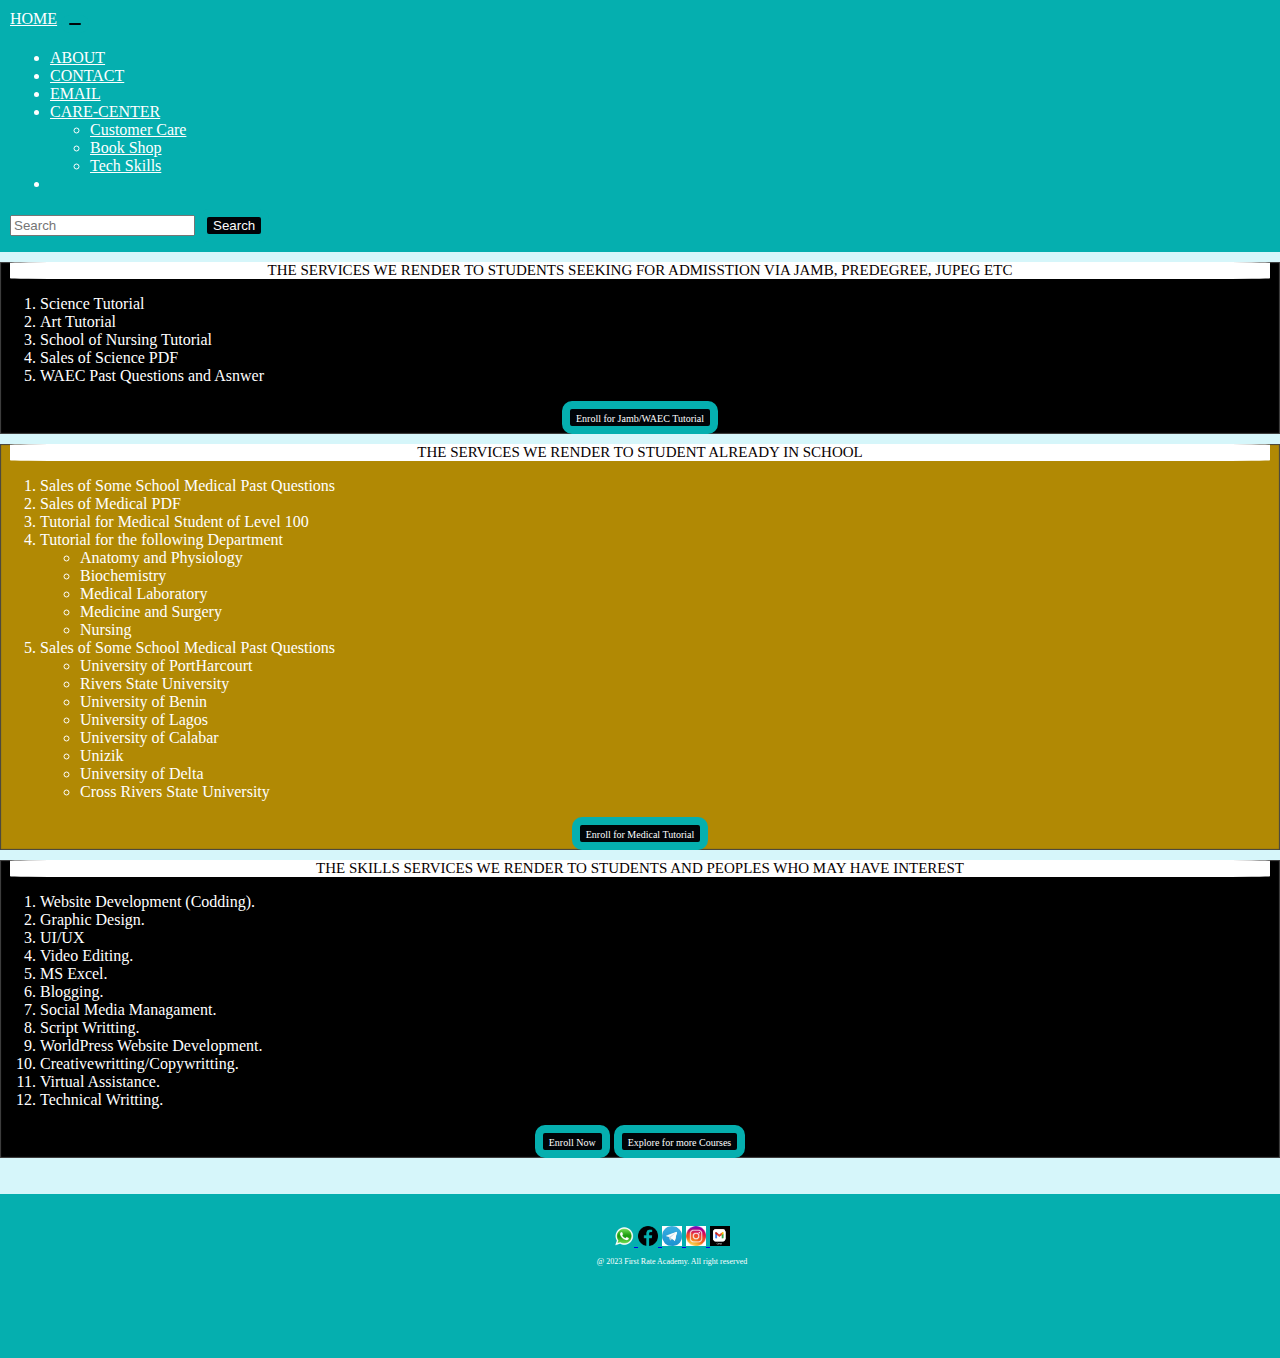
<file: about.html>
<!DOCTYPE html>
<html lang="en" dir="ltr">
  <head>
    <meta charset="UTF-8">
    <title> First Rate Academy </title>
    
    <link rel="stylesheet" href="style.css">
    <!-- Boxicons CDN Link -->
    <link href='https://unpkg.com/boxicons@2.0.7/css/boxicons.min.css' rel='stylesheet'>
     <meta name="viewport" content="width=device-width, initial-scale=1.0">
     <link rel="preconnect" href="https://fonts.googleapis.com">
    <link rel="preconnect" href="https://fonts.gstatic.com" crossorigin>
    <link href="https://cdn.jsdelivr.net/npm/bootstrap@5.0.2/dist/css/bootstrap.min.css" rel="stylesheet" integrity="sha384-EVSTQN3/azprG1Anm3QDgpJLIm9Nao0Yz1ztcQTwFspd3yD65VohhpuuCOmLASjC" crossorigin="anonymous">
   </head>
<body>
  <nav class="foo navbar navbar-expand-lg navbar-light bg-deep poo">
    <div class="container-fluid">
      <a class="navbar-brand" href="index.html">HOME</a>
      <button class="navbar-toggler" type="button" data-bs-toggle="collapse" data-bs-target="#navbarSupportedContent" aria-controls="navbarSupportedContent" aria-expanded="false" aria-label="Toggle navigation">
        <span class="navbar-toggler-icon"></span>
      </button>
      <div class="collapse navbar-collapse" id="navbarSupportedContent">
        <ul class="navbar-nav me-auto mb-2 mb-lg-0">
          <li class="nav-item">
            <a class="nav-link active" aria-current="page" href="about.html">ABOUT</a>
          </li>
          <li class="nav-item">
            <a class="nav-link active" aria-current="page" href="contact.html">CONTACT</a>
          </li>
          <li class="nav-item">
            <a class="nav-link" href="oruikorhandsome12@gmail.com">EMAIL</a>
          </li>
          <li class="nav-item dropdown">
            <a class="nav-link dropdown-toggle" href="#" id="navbarDropdown" role="button" data-bs-toggle="dropdown" aria-expanded="false">
              CARE-CENTER</a>
            <ul class="dropdown-menu" aria-labelledby="navbarDropdown">
              <li><a class="dropdown-item" href="https://wa.me/+2349048183800">Customer Care</a></li>
              <li><a class="dropdown-item" href="bookshop.html">Book Shop</a></li>
              <li><a class="dropdown-item" href="techskill.html">Tech Skills</a></li>
            </ul>
          </li>
          <li class="nav-item">
            <a class="nav-link disabled" href="#" tabindex="-1" aria-disabled="true"></a>
          </li>
        </ul>
        <form class="d-flex">
          <input class="form-control me-2" type="search" placeholder="Search" aria-label="Search">
          <button class="btn btn-outline-success" type="submit">Search</button>
        </form>
      </div>
    </div>
  </nav>
    
  <div class="container">
        <div class="row"> 
          <div class="col-md-4" style="background-color: black;
            box-shadow: inset 1px -1px 1px #444, inset -1px 1px 1px #444;">
            <span>
              <div class="key">
                The services we render to students seeking for admisstion via jamb, Predegree, JUPEG ETC
              </div>
              <ol>
                      <li>Science Tutorial</li>
                      <li>Art Tutorial</li>
                      <li>School of Nursing Tutorial</li>
                      <li>Sales of Science PDF</li>
                      <li>WAEC Past Questions and Asnwer</li>
                  </ol>
            </span>
            <center>
              <button><a href="https://t.me/+QJaTJUKb6lgwMWFk"><span class="medic">Enroll for Jamb/WAEC Tutorial</span></a></button>
          </center>
          </div>

          <div class="col-md-4" style="background-color: #B18904;
            box-shadow: inset 1px -1px 1px #444, inset -1px 1px 1px #444;">
            <span>
              <div class="key">
                The services we render to student already in school
              </div>
              <ol>
                <li>Sales of Some School Medical Past Questions </li>
                <li>Sales of Medical PDF</li>
                <li>Tutorial for Medical Student of Level 100</li>
                <li>Tutorial for the following Department</li>
                <ul>
                    <li>Anatomy and Physiology</li>
                    <li>Biochemistry</li>
                    <li>Medical Laboratory</li>
                    <li>Medicine and Surgery</li>
                    <li>Nursing</li>
                </ul>
                <li>Sales of Some School Medical Past Questions </li>
                <ul>
                    <li>University of PortHarcourt</li>
                    <li>Rivers State University</li>
                    <li>University of Benin</li>
                    <li>University of Lagos</li>
                    <li>University of Calabar</li>
                    <li>Unizik</li>
                    <li>University of Delta</li>
                    <li>Cross Rivers State University</li>
                </ul>
              </ol>
            </span>
            <center>
              <button><a href="https://wa.me/+2349048183800"><span class="medic">Enroll for Medical Tutorial</span></a></button>
          </center>
          </div>
        <div class="col-md-4" style="background-color: black;
          box-shadow: inset 1px -1px 1px #444, inset -1px 1px 1px #444;">
          <span>
            <div class="key">
              The skills services we render to students and peoples who may have interest
            </div>
            <ol>
              <li>Website Development (Codding). </li>
              <li>Graphic Design.</li>
              <li>UI/UX</li>
              <li>Video Editing.</li>
              <li>MS Excel.</li>
              <li>Blogging.</li>
              <li>Social Media Managament.</li>
              <li>Script Writting.</li>
              <li>WorldPress Website Development.</li>
              <li>Creativewritting/Copywritting.</li>
              <li>Virtual Assistance.</li>
              <li>Technical Writting.</li>
            </ol>
          </span>
          <center>
            <button><a href="form.html"><span class="medic">Enroll Now</span></a></button>
            <button><a href="techskill.html"><span class="medic">Explore for more Courses</span></a></button>
          </center>
        </div>
        </div>
      </div>
      <br />
      <br /> 
  
    <footer>
      <div class="footer">
       <a href="https://wa.me/+2349068142056">
           <img src="image/whatsapp icon.png">
       </a>
       <a href="https://www.facebook.com/shola.shoretire.12">
           <img src="image/facebook.png">
       </a>
       <a href="https://t.me/+QJaTJUKb6lgwMWFk">
           <img src="image/Telegram id.jpg">
       </a>
       <a href="instagram.com/gurufantas">
           <img src="image/instagram id.jpg">
       </a>
       <a href="mailto:oruikorhandsome12@gmail.com">
           <img src="image/mail.jpg">
       </a>
      </div> 
      <p1 class="foot"> @ 2023 First Rate Academy. All right reserved</p1>
    </footer>
  <script>
  let sidebar = document.querySelector(".sidebar");
  let closeBtn = document.querySelector("#btn");
  let searchBtn = document.querySelector(".bx-search");

  closeBtn.addEventListener("click", ()=>{
    sidebar.classList.toggle("open");
    menuBtnChange();//calling the function(optional)
  });

  searchBtn.addEventListener("click", ()=>{ // Sidebar open when you click on the search iocn
    sidebar.classList.toggle("open");
    menuBtnChange(); //calling the function(optional)
  });

  // following are the code to change sidebar button(optional)
  function menuBtnChange() {
   if(sidebar.classList.contains("open")){
     closeBtn.classList.replace("bx-menu", "bx-menu-alt-right");//replacing the iocns class
   }else {
     closeBtn.classList.replace("bx-menu-alt-right","bx-menu");//replacing the iocns class
   }
  }
  </script>

<script src="https://cdn.jsdelivr.net/npm/bootstrap@5.0.2/dist/js/bootstrap.bundle.min.js" integrity="sha384-MrcW6ZMFYlzcLA8Nl+NtUVF0sA7MsXsP1UyJoMp4YLEuNSfAP+JcXn/tWtIaxVXM" crossorigin="anonymous"></script>
</body>
</html>
</file>
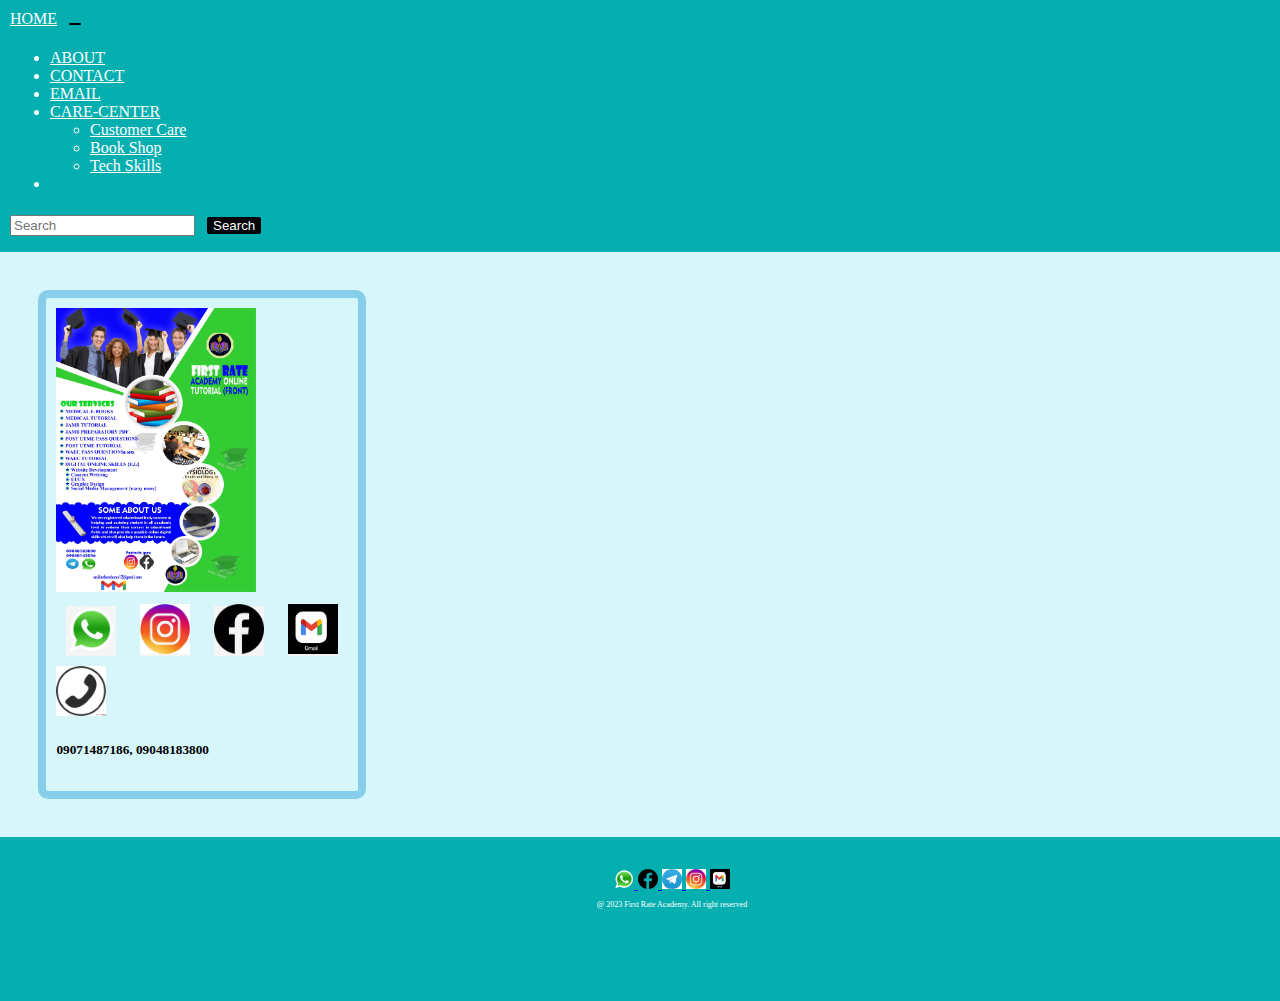
<file: contact.html>
<!DOCTYPE html>
<html lang="en" dir="ltr">
  <head>
    <meta charset="UTF-8">
    <title> First Rate Academy </title>
    
    <link rel="stylesheet" href="style.css">
    <!-- Boxicons CDN Link -->
    <link href='https://unpkg.com/boxicons@2.0.7/css/boxicons.min.css' rel='stylesheet'>
     <meta name="viewport" content="width=device-width, initial-scale=1.0">
     <link rel="preconnect" href="https://fonts.googleapis.com">
    <link rel="preconnect" href="https://fonts.gstatic.com" crossorigin>
    <link href="https://cdn.jsdelivr.net/npm/bootstrap@5.0.2/dist/css/bootstrap.min.css" rel="stylesheet" integrity="sha384-EVSTQN3/azprG1Anm3QDgpJLIm9Nao0Yz1ztcQTwFspd3yD65VohhpuuCOmLASjC" crossorigin="anonymous">
   </head>
<body>
  <nav class="foo navbar navbar-expand-lg navbar-light bg-deep poo">
    <div class="container-fluid">
      <a class="navbar-brand" href="index.html">HOME</a>
      <button class="navbar-toggler" type="button" data-bs-toggle="collapse" data-bs-target="#navbarSupportedContent" aria-controls="navbarSupportedContent" aria-expanded="false" aria-label="Toggle navigation">
        <span class="navbar-toggler-icon"></span>
      </button>
      <div class="collapse navbar-collapse" id="navbarSupportedContent">
        <ul class="navbar-nav me-auto mb-2 mb-lg-0">
          <li class="nav-item">
            <a class="nav-link active" aria-current="page" href="about.html">ABOUT</a>
          </li>
          <li class="nav-item">
            <a class="nav-link active" aria-current="page" href="contact.html">CONTACT</a>
          </li>
          <li class="nav-item">
            <a class="nav-link" href="oruikorhandsome12@gmail.com">EMAIL</a>
          </li>
          <li class="nav-item dropdown">
            <a class="nav-link dropdown-toggle" href="#" id="navbarDropdown" role="button" data-bs-toggle="dropdown" aria-expanded="false">
              CARE-CENTER</a>
            <ul class="dropdown-menu" aria-labelledby="navbarDropdown">
              <li><a class="dropdown-item" href="https://wa.me/+2349048183800">Customer Care</a></li>
              <li><a class="dropdown-item" href="bookshop.html">Book Shop</a></li>
              <li><a class="dropdown-item" href="techskill.html">Tech Skills</a></li>
            </ul>
          </li>
          <li class="nav-item">
            <a class="nav-link disabled" href="#" tabindex="-1" aria-disabled="true"></a>
          </li>
        </ul>
        <form class="d-flex">
          <input class="form-control me-2" type="search" placeholder="Search" aria-label="Search">
          <button class="btn btn-outline-success" type="submit">Search</button>
        </form>
      </div>
    </div>
  </nav>
    
  <div class="border">
    <img class="pot" src="image/flyer0.jpg" width="200px">
    <div class="contact">
            <div class="flex">
                <a href="https://wa.me/+2349048183800">
                    <img src="image/whatsapp icon.png" width="50px">
                </a>&nbsp&nbsp&nbsp
            </div>
            <div class="flex">
                <a href="instagram.com/gurufantas">
                    <img src="image/instagram id.jpg" width="50px">
                </a>&nbsp&nbsp&nbsp
            </div>

            <div class="flex">
                <a href="https://www.facebook.com/shola.shoretire.12">
                    <img src="image/facebook.png" width="50px">
                </a>&nbsp&nbsp&nbsp
            </div>
            <div class="flex">
                <a href="mailto:oruikorhandsome12@gmail.com">
                    <img src="image/mail.jpg" width="50px">
                </a>&nbsp&nbsp&nbsp
            </div>
    </div>
    
    <div class="nunm">
        <img src="image/call icon.png" width="50px">
        <h5>09071487186, 09048183800</h5>
    </div> 
</div>
  
   

  
      
  
    <footer>
      <div class="footer">
       <a href="https://wa.me/+2349068142056">
           <img src="image/whatsapp icon.png">
       </a>
       <a href="https://www.facebook.com/shola.shoretire.12">
           <img src="image/facebook.png">
       </a>
       <a href="https://t.me/+QJaTJUKb6lgwMWFk">
           <img src="image/Telegram id.jpg">
       </a>
       <a href="instagram.com/gurufantas">
           <img src="image/instagram id.jpg">
       </a>
       <a href="mailto:oruikorhandsome12@gmail.com">
           <img src="image/mail.jpg">
       </a>
      </div> 
      <p1 class="foot"> @ 2023 First Rate Academy. All right reserved</p1>
    </footer>
  <script>
  let sidebar = document.querySelector(".sidebar");
  let closeBtn = document.querySelector("#btn");
  let searchBtn = document.querySelector(".bx-search");

  closeBtn.addEventListener("click", ()=>{
    sidebar.classList.toggle("open");
    menuBtnChange();//calling the function(optional)
  });

  searchBtn.addEventListener("click", ()=>{ // Sidebar open when you click on the search iocn
    sidebar.classList.toggle("open");
    menuBtnChange(); //calling the function(optional)
  });

  // following are the code to change sidebar button(optional)
  function menuBtnChange() {
   if(sidebar.classList.contains("open")){
     closeBtn.classList.replace("bx-menu", "bx-menu-alt-right");//replacing the iocns class
   }else {
     closeBtn.classList.replace("bx-menu-alt-right","bx-menu");//replacing the iocns class
   }
  }
  </script>

<script src="https://cdn.jsdelivr.net/npm/bootstrap@5.0.2/dist/js/bootstrap.bundle.min.js" integrity="sha384-MrcW6ZMFYlzcLA8Nl+NtUVF0sA7MsXsP1UyJoMp4YLEuNSfAP+JcXn/tWtIaxVXM" crossorigin="anonymous"></script>
</body>
</html>
</file>
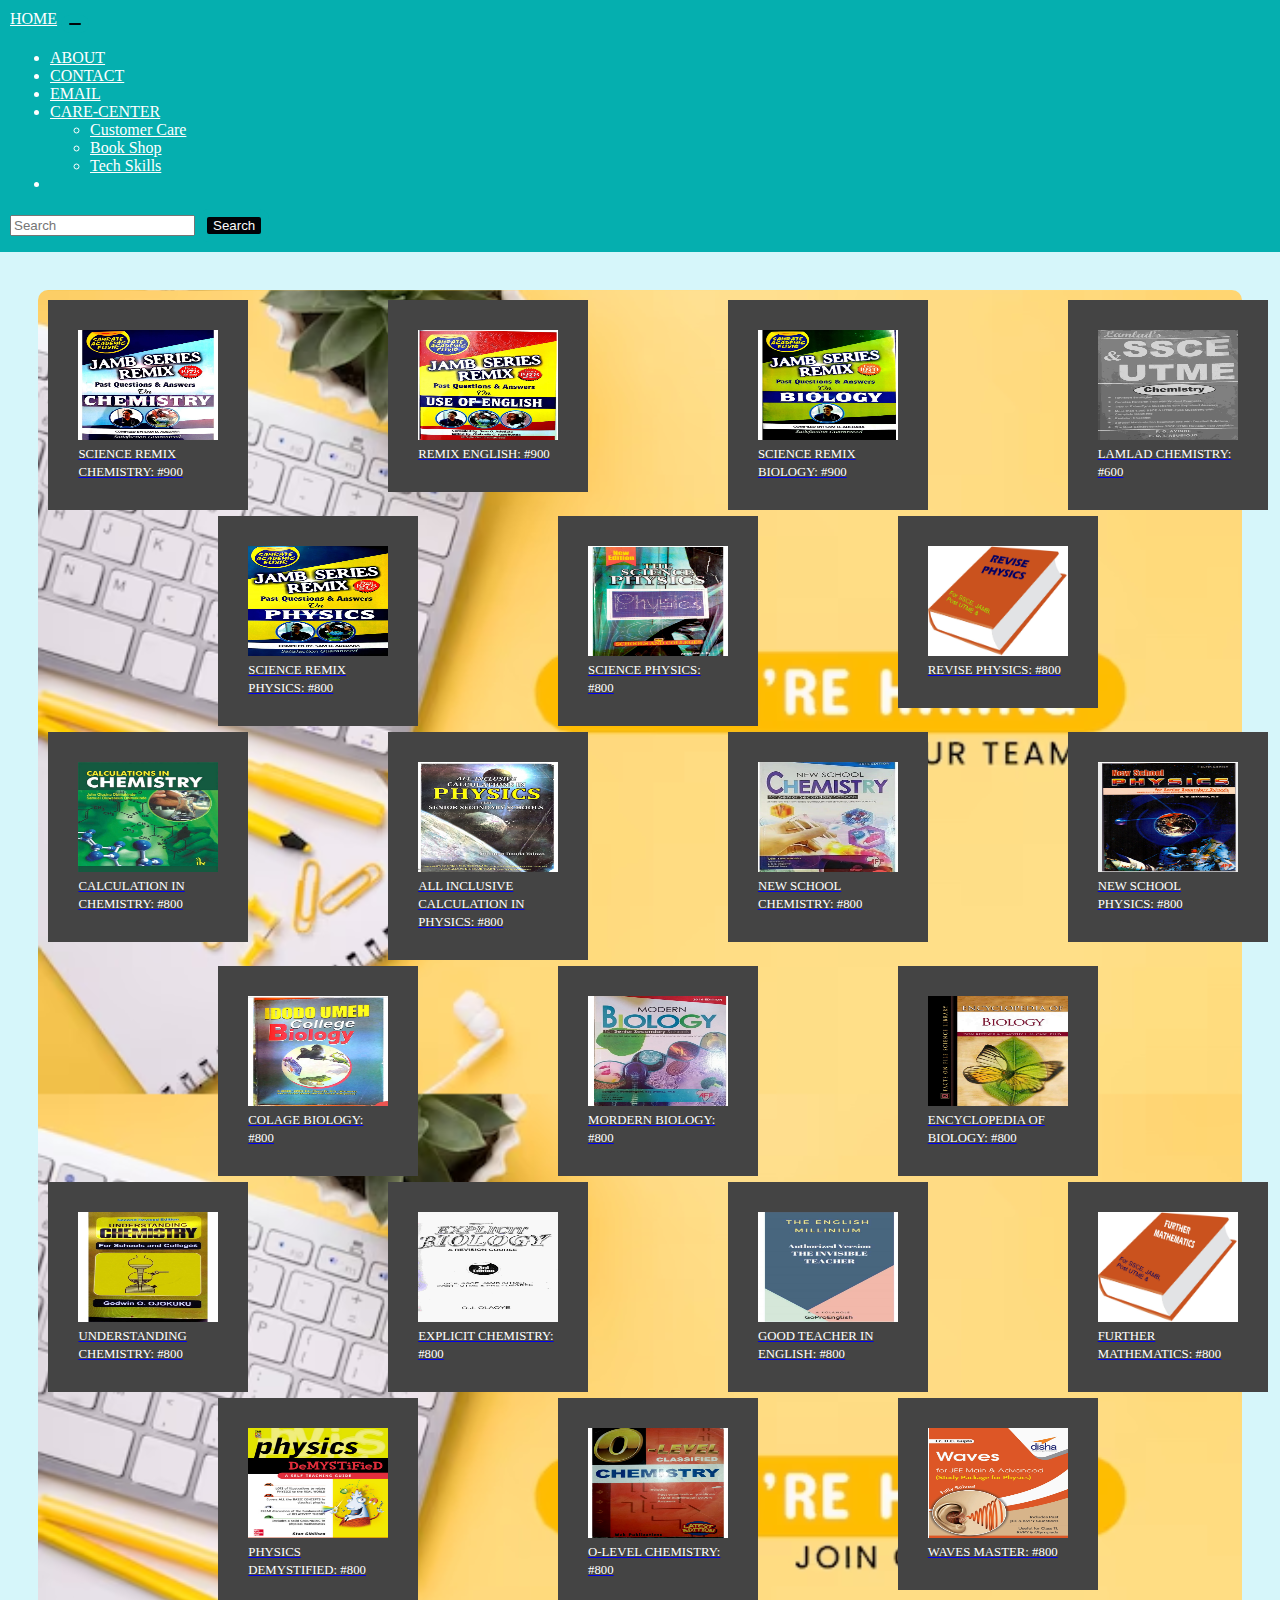
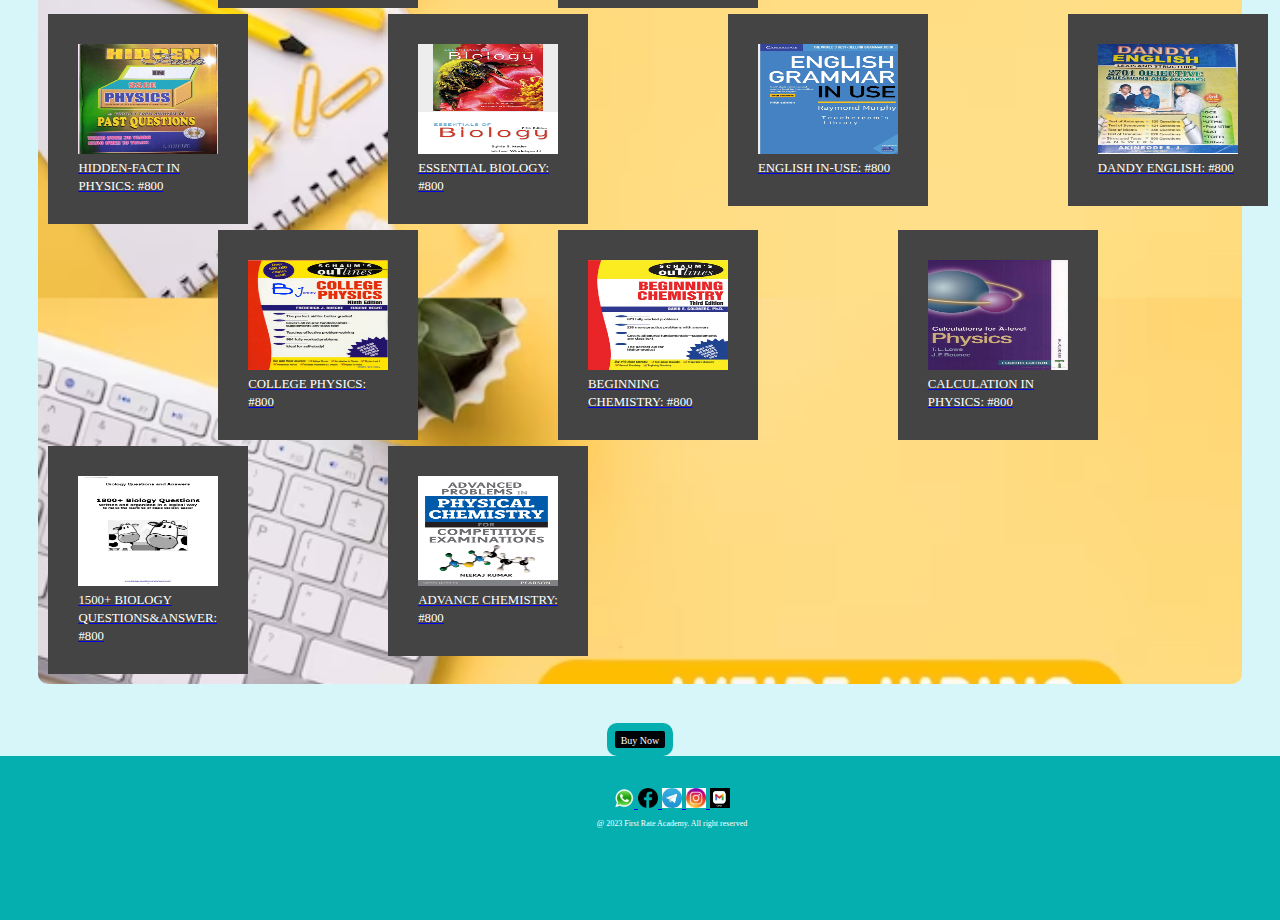
<file: jambebook.html>
<!DOCTYPE html>
<html lang="en" dir="ltr">
  <head>
    <meta charset="UTF-8">
    <title> First Rate Academy </title>
    
    <link rel="stylesheet" href="style.css">
    <!-- Boxicons CDN Link -->
    <link href='https://unpkg.com/boxicons@2.0.7/css/boxicons.min.css' rel='stylesheet'>
     <meta name="viewport" content="width=device-width, initial-scale=1.0">
     <link rel="preconnect" href="https://fonts.googleapis.com">
    <link rel="preconnect" href="https://fonts.gstatic.com" crossorigin>
    <link href="https://cdn.jsdelivr.net/npm/bootstrap@5.0.2/dist/css/bootstrap.min.css" rel="stylesheet" integrity="sha384-EVSTQN3/azprG1Anm3QDgpJLIm9Nao0Yz1ztcQTwFspd3yD65VohhpuuCOmLASjC" crossorigin="anonymous">
   </head>
<body>
  <nav class="foo navbar navbar-expand-lg navbar-light bg-deep poo">
    <div class="container-fluid">
      <a class="navbar-brand" href="index.html">HOME</a>
      <button class="navbar-toggler" type="button" data-bs-toggle="collapse" data-bs-target="#navbarSupportedContent" aria-controls="navbarSupportedContent" aria-expanded="false" aria-label="Toggle navigation">
        <span class="navbar-toggler-icon"></span>
      </button>
      <div class="collapse navbar-collapse" id="navbarSupportedContent">
        <ul class="navbar-nav me-auto mb-2 mb-lg-0">
          <li class="nav-item">
            <a class="nav-link active" aria-current="page" href="about.html">ABOUT</a>
          </li>
          <li class="nav-item">
            <a class="nav-link active" aria-current="page" href="contact.html">CONTACT</a>
          </li>
          <li class="nav-item">
            <a class="nav-link" href="oruikorhandsome12@gmail.com">EMAIL</a>
          </li>
          <li class="nav-item dropdown">
            <a class="nav-link dropdown-toggle" href="#" id="navbarDropdown" role="button" data-bs-toggle="dropdown" aria-expanded="false">
              CARE-CENTER</a>
            <ul class="dropdown-menu" aria-labelledby="navbarDropdown">
              <li><a class="dropdown-item" href="https://wa.me/+2349048183800">Customer Care</a></li>
              <li><a class="dropdown-item" href="bookshop.html">Book Shop</a></li>
              <li><a class="dropdown-item" href="techskill.html">Tech Skills</a></li>
            </ul>
          </li>
          <li class="nav-item">
            <a class="nav-link disabled" href="#" tabindex="-1" aria-disabled="true"></a>
          </li>
        </ul>
        <form class="d-flex">
          <input class="form-control me-2" type="search" placeholder="Search" aria-label="Search">
          <button class="btn btn-outline-success" type="submit">Search</button>
        </form>
      </div>
    </div>
  </nav>
    
  
  
   
  <div class="Book blue">
    <div class="boo">
        <a href="https://wa.me/+2349048183800">
            <img src="image/JS Chemistry.jpg"
        </a>
        <span class="li">Science Remix Chemistry: #900</span>
    </div>
    <div class="boo">
        <a href="https://wa.me/+2349048183800">
            <img src="image/JS English.jpg"
        </a>
        <span class="li">Remix English: #900</span>
    </div>
    <div class="boo">
        <a href="https://wa.me/+2349048183800">
            <img src="image/JS Biology.jpg"
        </a>
        <span class="li">Science Remix Biology: #900</span>
    </div>
    <div class="boo">
        <a href="https://wa.me/+2349048183800">
            <img src="image/lamlad chem.jpg"
        </a>
        <span class="li">Lamlad Chemistry: #600</span>
    </div>
    <div class="boo">
        <a href="https://wa.me/+2349048183800">
            <img src="image/JS physics.jpg"
        </a>
        <span class="li">Science Remix Physics: #800</span>
    </div>
    <div class="boo">
        <a href="https://wa.me/+2349048183800">
            <img src="image/Science phys.jpg"
        </a>
        <span class="li">Science Physics: #800</span>
    </div>
    <div class="boo">
        <a href="https://wa.me/+2349048183800">
            <img src="image/ph.jpg"
        </a>
        <span class="li">Revise Physics: #800</span>
    </div>
    <div class="boo">
        <a href="https://wa.me/+2349048183800">
            <img src="image/Calculation chemistry.jpg"
        </a>
        <span class="li">Calculation in Chemistry: #800</span>
    </div>
    <div class="boo">
        <a href="https://wa.me/+2349048183800">
            <img src="image/All inclusive Physics.jpg"
        </a>
        <span class="li">All inclusive calculation in Physics: #800</span>
    </div>
    <div class="boo">
        <a href="https://wa.me/+2349048183800">
            <img src="image/new school chem.jpg"
        </a>
        <span class="li">New School Chemistry: #800</span>
    </div>
    <div class="boo">
        <a href="https://wa.me/+2349048183800">
            <img src="image/Newschool phys.jpg"
        </a>
        <span class="li">New School Physics: #800</span>
    </div>
    <div class="boo">
        <a href="https://wa.me/+2349048183800">
            <img src="image/Idodo Umeh.jpg"
        </a>
        <span class="li">Colage Biology: #800</span>
    </div>
    <div class="boo">
        <a href="https://wa.me/+2349048183800">
            <img src="image/Modern Bio.jpg"
        </a>
        <span class="li">Mordern Biology: #800</span>
    </div>
    <div class="boo">
        <a href="https://wa.me/+2349048183800">
            <img src="image/Encyclopadia of Biology.jpg"
        </a>
        <span class="li">Encyclopedia of Biology: #800</span>
    </div>
    <div class="boo">
        <a href="https://wa.me/+2349048183800">
            <img src="image/understanding chem.jpg"
        </a>
        <span class="li">Understanding Chemistry: #800</span>
    </div>
    <div class="boo">
        <a href="https://wa.me/+2349048183800">
            <img src="image/Explicit Bio.jpg"
        </a>
        <span class="li">Explicit Chemistry: #800</span>
    </div>
    <div class="boo">
        <a href="https://wa.me/+2349048183800">
            <img src="image/Invisible.jpg"
        </a>
        <span class="li">Good Teacher in English: #800</span>
    </div>
    <div class="boo">
        <a href="https://wa.me/+2349048183800">
            <img src="image/Further Mathematics.jpg"
        </a>
        <span class="li">Further Mathematics: #800</span>
    </div> 
    <div class="boo">
        <a href="https://wa.me/+2349048183800">
            <img src="image/Physics Demystified.jpg"
        </a>
        <span class="li">Physics Demystified: #800</span>
    </div> 
    <div class="boo">
        <a href="https://wa.me/+2349048183800">
            <img src="image/olevel chem.jpg"
        </a>
        <span class="li">O-Level Chemistry: #800</span>
    </div> 
    <div class="boo">
        <a href="https://wa.me/+2349048183800">
            <img src="image/Waves.jpg"
        </a>
        <span class="li">Waves Master: #800</span>
    </div>    
    <div class="boo">
        <a href="https://wa.me/+2349048183800">
            <img src="image/Hidden factphysics.jpg"
        </a>
        <span class="li">Hidden-Fact in physics: #800</span>
    </div>
                    <div class="boo">
        <a href="https://wa.me/+2349048183800">
            <img src="image/Esential Bio.jpg"
        </a>
        <span class="li">Essential Biology: #800</span>
    </div>
    <div class="boo">
        <a href="https://wa.me/+2349048183800">
            <img src="image/Egnlish inuse.jpg"
        </a>
        <span class="li">English In-Use: #800</span>
    </div>
    <div class="boo">
        <a href="https://wa.me/+2349048183800">
            <img src="image/Dandy English.jpg"
        </a>
        <span class="li">Dandy English: #800</span>
    </div>
    <div class="boo">
        <a href="https://wa.me/+2349048183800">
            <img src="image/College physics.jpg"
        </a>
        <span class="li">College Physics: #800</span>
    </div>
    <div class="boo">
        <a href="https://wa.me/+2349048183800">
            <img src="image/Begining Chemistry.jpg"
        </a>
        <span class="li">Beginning Chemistry: #800</span>
    </div>
    <div class="boo">
        <a href="https://wa.me/+2349048183800">
            <img src="image/Calculation physics.jpg"
        </a>
        <span class="li">Calculation in Physics: #800</span>
    </div>
    <div class="boo">
        <a href="https://wa.me/+2349048183800">
            <img src="image/Biology question.jpg"
        </a>
        <span class="li">1500+ Biology Questions&Answer: #800</span>
    </div>
    <div class="boo">
        <a href="https://wa.me/+2349048183800">
            <img src="image/Advance chem.jpg"
        </a>
        <span class="li">Advance Chemistry: #800</span>
    </div>         
</div>
<center>
  <button><a href="https://paystack.com/pay/yzgijr9qav"><span class="medic">Buy Now</span></a></button>
</center>
  
      
  
    <footer>
      <div class="footer">
       <a href="https://wa.me/+2349068142056">
           <img src="image/whatsapp icon.png">
       </a>
       <a href="https://www.facebook.com/shola.shoretire.12">
           <img src="image/facebook.png">
       </a>
       <a href="https://t.me/+QJaTJUKb6lgwMWFk">
           <img src="image/Telegram id.jpg">
       </a>
       <a href="instagram.com/gurufantas">
           <img src="image/instagram id.jpg">
       </a>
       <a href="mailto:oruikorhandsome12@gmail.com">
           <img src="image/mail.jpg">
       </a>
      </div> 
      <p1 class="foot"> @ 2023 First Rate Academy. All right reserved</p1>
    </footer>
  <script>
  let sidebar = document.querySelector(".sidebar");
  let closeBtn = document.querySelector("#btn");
  let searchBtn = document.querySelector(".bx-search");

  closeBtn.addEventListener("click", ()=>{
    sidebar.classList.toggle("open");
    menuBtnChange();//calling the function(optional)
  });

  searchBtn.addEventListener("click", ()=>{ // Sidebar open when you click on the search iocn
    sidebar.classList.toggle("open");
    menuBtnChange(); //calling the function(optional)
  });

  // following are the code to change sidebar button(optional)
  function menuBtnChange() {
   if(sidebar.classList.contains("open")){
     closeBtn.classList.replace("bx-menu", "bx-menu-alt-right");//replacing the iocns class
   }else {
     closeBtn.classList.replace("bx-menu-alt-right","bx-menu");//replacing the iocns class
   }
  }
  </script>

<script src="https://cdn.jsdelivr.net/npm/bootstrap@5.0.2/dist/js/bootstrap.bundle.min.js" integrity="sha384-MrcW6ZMFYlzcLA8Nl+NtUVF0sA7MsXsP1UyJoMp4YLEuNSfAP+JcXn/tWtIaxVXM" crossorigin="anonymous"></script>
</body>
</html>
</file>
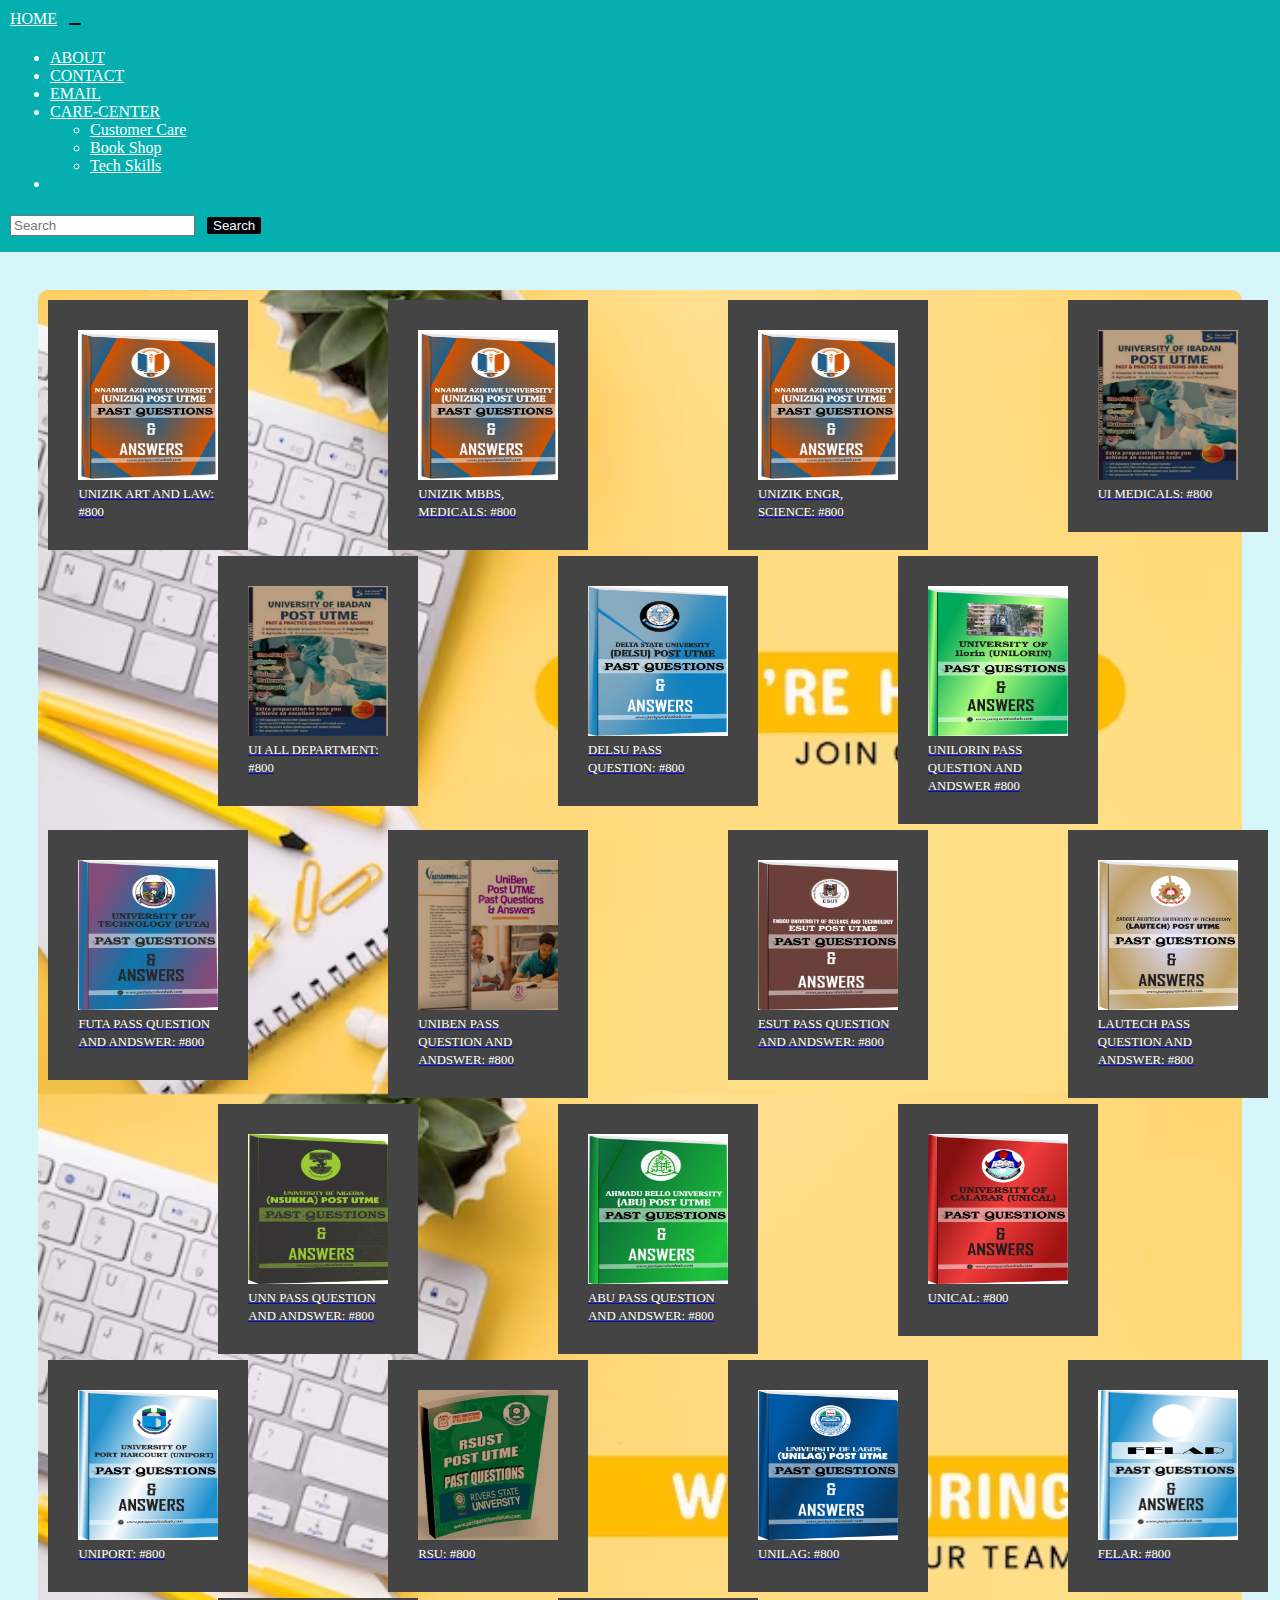
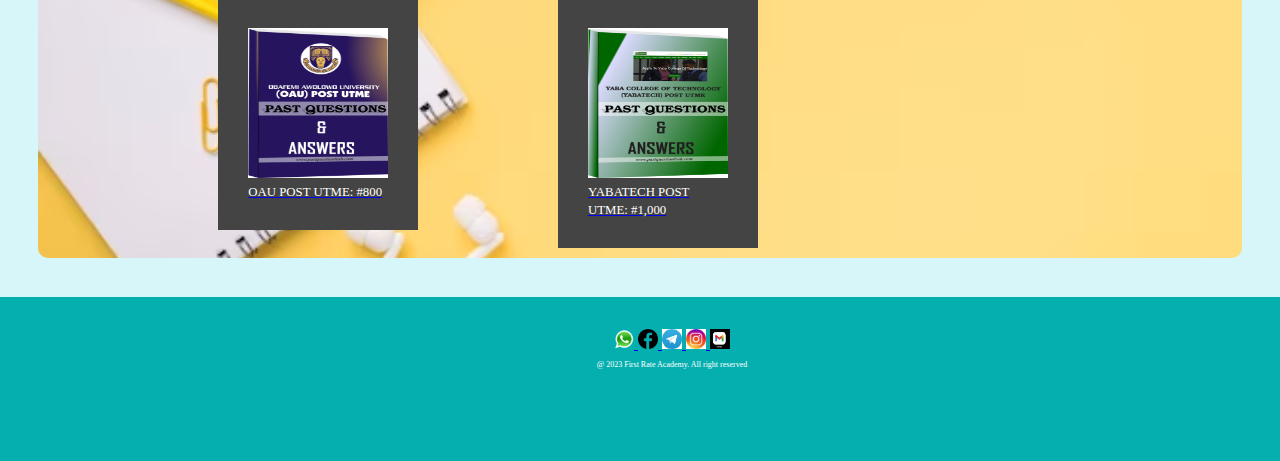
<file: post.html>
<!DOCTYPE html>
<html lang="en" dir="ltr">
  <head>
    <meta charset="UTF-8">
    <title> First Rate Academy </title>
    
    <link rel="stylesheet" href="style.css">
    <!-- Boxicons CDN Link -->
    <link href='https://unpkg.com/boxicons@2.0.7/css/boxicons.min.css' rel='stylesheet'>
     <meta name="viewport" content="width=device-width, initial-scale=1.0">
     <link rel="preconnect" href="https://fonts.googleapis.com">
    <link rel="preconnect" href="https://fonts.gstatic.com" crossorigin>
    <link href="https://cdn.jsdelivr.net/npm/bootstrap@5.0.2/dist/css/bootstrap.min.css" rel="stylesheet" integrity="sha384-EVSTQN3/azprG1Anm3QDgpJLIm9Nao0Yz1ztcQTwFspd3yD65VohhpuuCOmLASjC" crossorigin="anonymous">
   </head>
<body>
  <nav class="foo navbar navbar-expand-lg navbar-light bg-deep poo">
    <div class="container-fluid">
      <a class="navbar-brand" href="index.html">HOME</a>
      <button class="navbar-toggler" type="button" data-bs-toggle="collapse" data-bs-target="#navbarSupportedContent" aria-controls="navbarSupportedContent" aria-expanded="false" aria-label="Toggle navigation">
        <span class="navbar-toggler-icon"></span>
      </button>
      <div class="collapse navbar-collapse" id="navbarSupportedContent">
        <ul class="navbar-nav me-auto mb-2 mb-lg-0">
          <li class="nav-item">
            <a class="nav-link active" aria-current="page" href="about.html">ABOUT</a>
          </li>
          <li class="nav-item">
            <a class="nav-link active" aria-current="page" href="contact.html">CONTACT</a>
          </li>
          <li class="nav-item">
            <a class="nav-link" href="oruikorhandsome12@gmail.com">EMAIL</a>
          </li>
          <li class="nav-item dropdown">
            <a class="nav-link dropdown-toggle" href="#" id="navbarDropdown" role="button" data-bs-toggle="dropdown" aria-expanded="false">
              CARE-CENTER</a>
            <ul class="dropdown-menu" aria-labelledby="navbarDropdown">
              <li><a class="dropdown-item" href="https://wa.me/+2349048183800">Customer Care</a></li>
              <li><a class="dropdown-item" href="bookshop.html">Book Shop</a></li>
              <li><a class="dropdown-item" href="techskill.html">Tech Skills</a></li>
            </ul>
          </li>
          <li class="nav-item">
            <a class="nav-link disabled" href="#" tabindex="-1" aria-disabled="true"></a>
          </li>
        </ul>
        <form class="d-flex">
          <input class="form-control me-2" type="search" placeholder="Search" aria-label="Search">
          <button class="btn btn-outline-success" type="submit">Search</button>
        </form>
      </div>
    </div>
  </nav>
    
  <div class="Book blue">
    <div class="boos">
        <a href="https://wa.me/+2349048183800">
            <img src="image/UNIZIK.jpg"
        </a>
        <span class="li">UNIZIK ART and LAW: #800</span>
    </div>
    <div class="boos">
        <a href="https://wa.me/+2349048183800">
            <img src="image/UNIZIK.jpg"
        </a>
        <span class="li">UNIZIK MBBS, MEDICALS: #800</span>
    </div>
    <div class="boos">
        <a href="https://wa.me/+2349048183800">
            <img src="image/UNIZIK.jpg"
        </a>
        <span class="li">UNIZIK ENGR, SCIENCE: #800</span>
    </div>
    <div class="boos">
        <a href="https://wa.me/+2349048183800">
            <img src="image/unibadan.jpg"
        </a>
        <span class="li">UI Medicals: #800</span>
    </div>
    <div class="boos">
        <a href="https://wa.me/+2349048183800">
            <img src="image/unibadan.jpg"
        </a>
        <span class="li">UI All Department: #800</span>
    </div>
    <div class="boos">
        <a href="https://wa.me/+2349048183800">
            <img src="image/delsu.jpg"
        </a>
        <span class="li">DELSU Pass question: #800</span>
    </div>
    <div class="boos">
        <a href="https://wa.me/+2349048183800">
            <img src="image/unilorin.jpg"
        </a>
        <span class="li">Unilorin Pass question and andswer #800</span>
    </div>
    <div class="boos">
        <a href="https://wa.me/+2349048183800">
            <img src="image/futa.jpg"
        </a>
        <span class="li">FUTA Pass question and andswer: #800</span>
    </div>
    <div class="boos">
        <a href="https://wa.me/+2349048183800">
            <img src="image/uniben.jpg"
        </a>
        <span class="li">Uniben pass Question and Andswer: #800</span>
    </div>
    <div class="boos">
        <a href="https://wa.me/+2349048183800">
            <img src="image/esut.jpg"
        </a>
        <span class="li">ESUT pass Question and Andswer: #800</span>
    </div>
    <div class="boos">
        <a href="https://wa.me/+2349048183800">
            <img src="image/lautech.jpg"
        </a>
        <span class="li">LAUTECH pass Question and Andswer: #800</span>
    </div>
    <div class="boos">
        <a href="https://wa.me/+2349048183800">
            <img src="image/UNN.jpg"
        </a>
        <span class="li">UNN pass Question and Andswer: #800</span>
    </div>
    <div class="boos">
        <a href="https://wa.me/+2349048183800">
            <img src="image/Abu.jpg"
        </a>
        <span class="li">ABU pass Question and Andswer: #800</span>
    </div>
    <div class="boos">
        <a href="https://wa.me/+2349048183800">
            <img src="image/unical.jpg"
        </a>
        <span class="li">UNICAL: #800</span>
    </div>
    <div class="boos">
        <a href="https://wa.me/+2349048183800">
            <img src="image/uniport.jpg"
        </a>
        <span class="li">UNIPORT: #800</span>
    </div>
    <div class="boos">
        <a href="https://wa.me/+2349048183800">
            <img src="image/rsu.jpg"
        </a>
        <span class="li">RSU: #800</span>
    </div>
    <div class="boos">
        <a href="https://wa.me/+2349048183800">
            <img src="image/unilag.jpg"
        </a>
        <span class="li">UNILAG: #800</span>
    </div>
    <div class="boos">
        <a href="https://wa.me/+2349048183800">
            <img src="image/FELAR.jpg"
        </a>
        <span class="li">FELAR: #800</span>
    </div>
    <div class="boos">
        <a href="https://wa.me/+2349048183800">
            <img src="image/oau.jpg"
        </a>
        <span class="li">OAU Post UTME: #800</span>
    </div>
    <div class="boos">
        <a href="https://wa.me/+2349048183800">
            <img src="image/yabatech.jpg"
        </a>
        <span class="li">YABATECH Post UTME: #1,000</span>
    </div>
</div>
  
   

  

  
    <footer>
      <div class="footer">
       <a href="https://wa.me/+2349068142056">
           <img src="image/whatsapp icon.png">
       </a>
       <a href="https://www.facebook.com/shola.shoretire.12">
           <img src="image/facebook.png">
       </a>
       <a href="https://t.me/+QJaTJUKb6lgwMWFk">
           <img src="image/Telegram id.jpg">
       </a>
       <a href="instagram.com/gurufantas">
           <img src="image/instagram id.jpg">
       </a>
       <a href="mailto:oruikorhandsome12@gmail.com">
           <img src="image/mail.jpg">
       </a>
      </div> 
      <p1 class="foot"> @ 2023 First Rate Academy. All right reserved</p1>
    </footer>
  <script>
  let sidebar = document.querySelector(".sidebar");
  let closeBtn = document.querySelector("#btn");
  let searchBtn = document.querySelector(".bx-search");

  closeBtn.addEventListener("click", ()=>{
    sidebar.classList.toggle("open");
    menuBtnChange();//calling the function(optional)
  });

  searchBtn.addEventListener("click", ()=>{ // Sidebar open when you click on the search iocn
    sidebar.classList.toggle("open");
    menuBtnChange(); //calling the function(optional)
  });

  // following are the code to change sidebar button(optional)
  function menuBtnChange() {
   if(sidebar.classList.contains("open")){
     closeBtn.classList.replace("bx-menu", "bx-menu-alt-right");//replacing the iocns class
   }else {
     closeBtn.classList.replace("bx-menu-alt-right","bx-menu");//replacing the iocns class
   }
  }
  </script>

<script src="https://cdn.jsdelivr.net/npm/bootstrap@5.0.2/dist/js/bootstrap.bundle.min.js" integrity="sha384-MrcW6ZMFYlzcLA8Nl+NtUVF0sA7MsXsP1UyJoMp4YLEuNSfAP+JcXn/tWtIaxVXM" crossorigin="anonymous"></script>
</body>
</html>
</file>
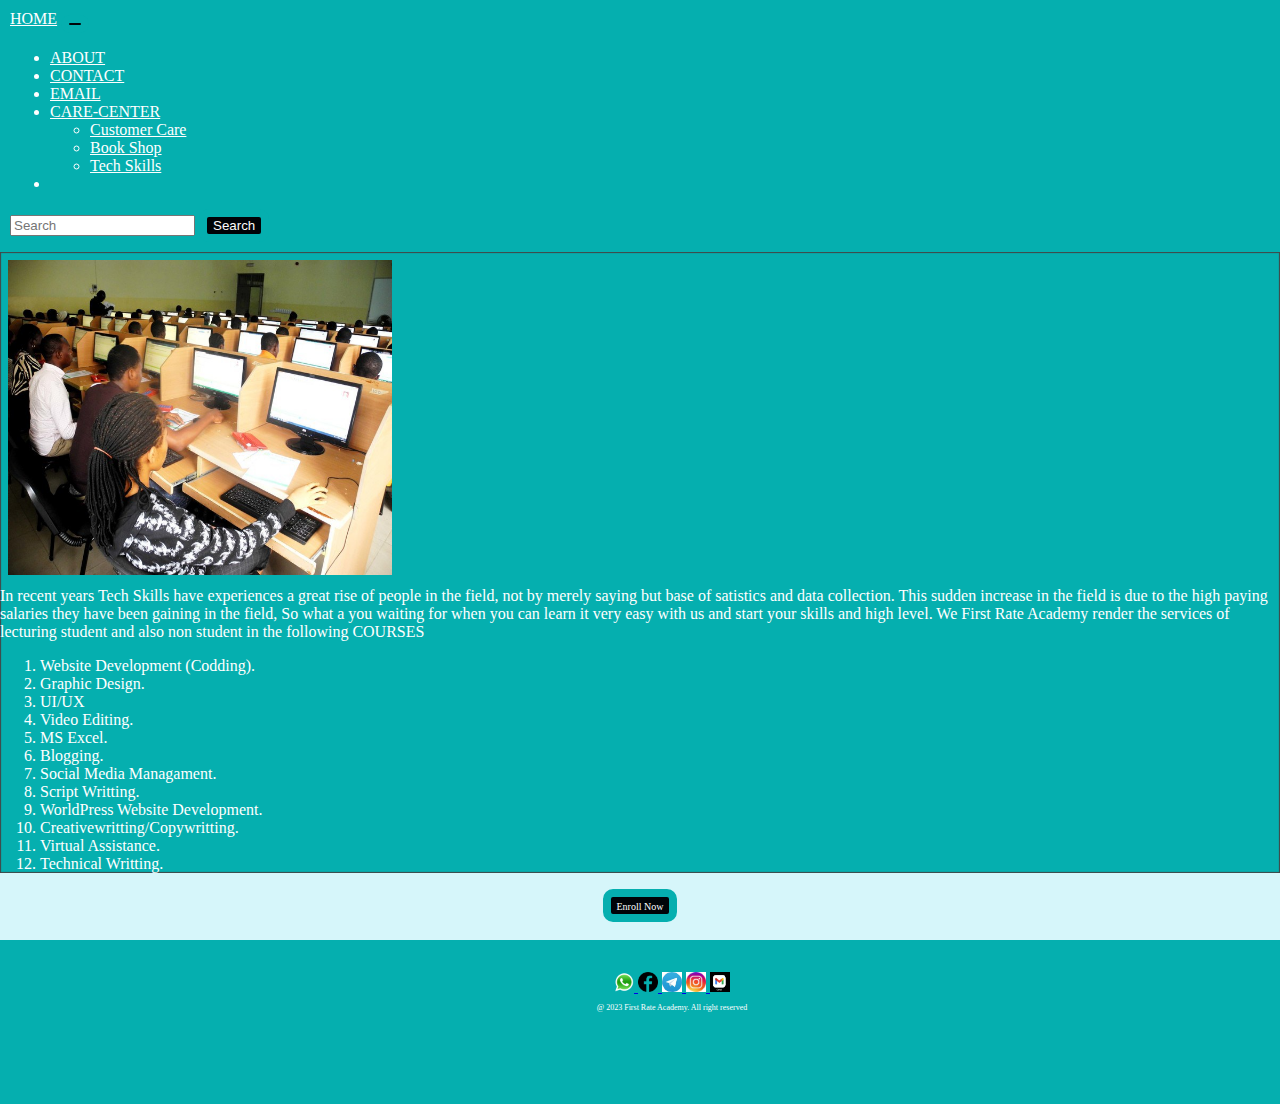
<file: techskill.html>
<!DOCTYPE html>
<html lang="en" dir="ltr">
  <head>
    <meta charset="UTF-8">
    <title> First Rate Academy </title>
    
    <link rel="stylesheet" href="style.css">
    <!-- Boxicons CDN Link -->
    <link href='https://unpkg.com/boxicons@2.0.7/css/boxicons.min.css' rel='stylesheet'>
     <meta name="viewport" content="width=device-width, initial-scale=1.0">
     <link rel="preconnect" href="https://fonts.googleapis.com">
    <link rel="preconnect" href="https://fonts.gstatic.com" crossorigin>
    <link href="https://cdn.jsdelivr.net/npm/bootstrap@5.0.2/dist/css/bootstrap.min.css" rel="stylesheet" integrity="sha384-EVSTQN3/azprG1Anm3QDgpJLIm9Nao0Yz1ztcQTwFspd3yD65VohhpuuCOmLASjC" crossorigin="anonymous">
   </head>
<body>
  <nav class="foo navbar navbar-expand-lg navbar-light bg-deep poo">
    <div class="container-fluid">
      <a class="navbar-brand" href="index.html">HOME</a>
      <button class="navbar-toggler" type="button" data-bs-toggle="collapse" data-bs-target="#navbarSupportedContent" aria-controls="navbarSupportedContent" aria-expanded="false" aria-label="Toggle navigation">
        <span class="navbar-toggler-icon"></span>
      </button>
      <div class="collapse navbar-collapse" id="navbarSupportedContent">
        <ul class="navbar-nav me-auto mb-2 mb-lg-0">
          <li class="nav-item">
            <a class="nav-link active" aria-current="page" href="about.html">ABOUT</a>
          </li>
          <li class="nav-item">
            <a class="nav-link active" aria-current="page" href="contact.html">CONTACT</a>
          </li>
          <li class="nav-item">
            <a class="nav-link" href="oruikorhandsome12@gmail.com">EMAIL</a>
          </li>
          <li class="nav-item dropdown">
            <a class="nav-link dropdown-toggle" href="#" id="navbarDropdown" role="button" data-bs-toggle="dropdown" aria-expanded="false">
              CARE-CENTER</a>
            <ul class="dropdown-menu" aria-labelledby="navbarDropdown">
              <li><a class="dropdown-item" href="https://wa.me/+2349048183800">Customer Care</a></li>
              <li><a class="dropdown-item" href="bookshop.html">Book Shop</a></li>
              <li><a class="dropdown-item" href="techskill.html">Tech Skills</a></li>
            </ul>
          </li>
          <li class="nav-item">
            <a class="nav-link disabled" href="#" tabindex="-1" aria-disabled="true"></a>
          </li>
        </ul>
        <form class="d-flex">
          <input class="form-control me-2" type="search" placeholder="Search" aria-label="Search">
          <button class="btn btn-outline-success" type="submit">Search</button>
        </form>
      </div>
    </div>
  </nav>
    
  
  
  <div class="container">
    <div class="row">
      <div class="col-md-6" style="background-color: rgb(5, 175, 175);
        box-shadow: inset 1px -1px 1px #444, inset -1px 1px 1px #444;">
          <div class="cover">
              <img class="cover" src="image/JAMB SET.jpg">
          </div>
              <span>
                In recent years Tech Skills have experiences a great rise of people in the field, not by merely
                saying but base of satistics and data collection. This sudden increase in the field is due to
                the high paying salaries they have been gaining in the field, So what a you waiting for when you
                can learn it very easy with us and start your skills and high level. 
                We First Rate Academy render the services of lecturing student and also non student in the following COURSES
                  <ol>
                    <li>Website Development (Codding). </li>
                    <li>Graphic Design.</li>
                    <li>UI/UX</li>
                    <li>Video Editing.</li>
                    <li>MS Excel.</li>
                    <li>Blogging.</li>
                    <li>Social Media Managament.</li>
                    <li>Script Writting.</li>
                    <li>WorldPress Website Development.</li>
                    <li>Creativewritting/Copywritting.</li>
                    <li>Virtual Assistance.</li>
                    <li>Technical Writting.</li>
                  </ol>
              </span> 
          </div>
      </div>
    </div>
    <center>
      <button><a href="form.html"><span class="medic">Enroll Now</span></a></button>
    </center>
    <br/>

  
    <footer>
      <div class="footer">
       <a href="https://wa.me/+2349068142056">
           <img src="image/whatsapp icon.png">
       </a>
       <a href="https://www.facebook.com/shola.shoretire.12">
           <img src="image/facebook.png">
       </a>
       <a href="https://t.me/+QJaTJUKb6lgwMWFk">
           <img src="image/Telegram id.jpg">
       </a>
       <a href="instagram.com/gurufantas">
           <img src="image/instagram id.jpg">
       </a>
       <a href="mailto:oruikorhandsome12@gmail.com">
           <img src="image/mail.jpg">
       </a>
      </div> 
      <p1 class="foot"> @ 2023 First Rate Academy. All right reserved</p1>
    </footer>
  <script>
  let sidebar = document.querySelector(".sidebar");
  let closeBtn = document.querySelector("#btn");
  let searchBtn = document.querySelector(".bx-search");

  closeBtn.addEventListener("click", ()=>{
    sidebar.classList.toggle("open");
    menuBtnChange();//calling the function(optional)
  });

  searchBtn.addEventListener("click", ()=>{ // Sidebar open when you click on the search iocn
    sidebar.classList.toggle("open");
    menuBtnChange(); //calling the function(optional)
  });

  // following are the code to change sidebar button(optional)
  function menuBtnChange() {
   if(sidebar.classList.contains("open")){
     closeBtn.classList.replace("bx-menu", "bx-menu-alt-right");//replacing the iocns class
   }else {
     closeBtn.classList.replace("bx-menu-alt-right","bx-menu");//replacing the iocns class
   }
  }
  </script>

<script src="https://cdn.jsdelivr.net/npm/bootstrap@5.0.2/dist/js/bootstrap.bundle.min.js" integrity="sha384-MrcW6ZMFYlzcLA8Nl+NtUVF0sA7MsXsP1UyJoMp4YLEuNSfAP+JcXn/tWtIaxVXM" crossorigin="anonymous"></script>
</body>
</html>
</file>
<file: style.css>
body{
    background-color: rgb(214, 246, 250);
    background-size: cover;
    font-family: 'Caprasimo', cursive;
    font-family: 'Cormorant Garamond', serif;
    align-items: center;
    
    margin: 0 auto;
}

@media only screen and (max-width:500px) {
  span{
    font-size: 0.5em;
    font-family: 'Caprasimo', cursive;
    font-family: 'Cormorant Garamond', serif;
  }
}
span{
  color: #fff;
  font-family: 'Cormorant Garamond', serif;
}
section {
  margin: 10px;
  font-size: 1em;
  padding: 10px;
}

.cover > img{
  height: 35vh;
  width: 30vw;
  margin: 8px;
}
.ti a{
  margin: 10px;
  text-decoration: none;
  transition: all 1s;
}
.ti:hover{
  transform: scale(1.1);
}
.ti{
  margin: 10px;
}
container {
  margin-top: 20px;
  padding-right: 15px;
  padding-left: 15px;
  margin-right: auto;
  margin-left: auto;
  background-color: rgb(5, 175, 175);
  color: #fff;
  font-family: 'Caprasimo', cursive;
  font-family: 'Cormorant Garamond', serif;
  width: 10vw;
 }
.pool{
  box-shadow: 4px 4px 4px red;
    width: 230px;
    text-align: center;
    border-right: 2px solid greenyellow;
    color: rgb(255, 0, 0);
}
.weac{
  margin-left: 10px;
}
.weac a{
  text-decoration: none;
}
.wea{
  transition: all 1s;
  align-items: ;
}
.wea:hover{
  transform: scale(1.1);
}
.key{
  border-radius: 5%;
  font-family: 'Caprasimo', cursive;
  font-family: 'Cormorant Garamond', serif;
  font-size: 15px;
  text-transform: uppercase;
  text-align: center;
  color: rgb(8, 0, 0);
  margin: 10px;
  background-color: white;
}
.ke{
  margin: 15px;
}
.text{
  background-color:;
  width: 70vw;
  font-family: 'Caprasimo', cursive;
  font-family: 'Cormorant Garamond', serif;
  font-size: 16px;
  color: rgb(8, 0, 0);
  align-content: center;
  text-align: left;
}
.man{
 background-color: rgb(5, 175, 175); 
 width: 40vw;
 border-radius: 6%;
 align-self: center;
 background-position: center;
}

.click{
  background-image: radial-gradient(pink, blue, yellow);
  color: white;
  font-family: 'Caprasimo', cursive;
  font-family: 'Cormorant Garamond', serif;
  padding: 10px;
  font-size: large;
} 
button{
  transition: all 1s;
  background-color: rgb(0, 4, 8);
  border: 0.5rem solid rgb(5, 175, 175);
  color: rgb(253, 252, 252);
  border-radius: 10px;
}
button:hover{
  -webkit-transform: scale(1.1);
}
button a{
  text-decoration: none;
}
.medic{
  font-family: 'Caprasimo', cursive;
  font-family: 'Cormorant Garamond', serif;
  color: white;
  font-size: 10px;
}
.kei{
  border-radius: 2%;
  font-family: 'Caprasimo', cursive;
  font-size: 3em;
  text-transform: uppercase;
  text-align: center;
  color: rgb(10, 0, 0);
}

footer{
  width: 100%;
	background-color: rgb(5, 175, 175);
	color: #fff;
	padding: 2rem;
  justify-content: center;
  text-align: center;
  height: 100px;
  position: relative;
}
.footer img{
  width: 20px;
  height: 20px;
}
img:hover{
  transform: scale(1.1);
  border-radius: 5%;
}
.foot{
  font-family: 'Caprasimo', cursive;
  font-size: 0.5em;
  text-align: center;
  color: #fff;
  background-color:rgb(5, 175, 175);
}
.foo{
  font-family: 'Caprasimo', cursive;
  font-size: 1em;
  text-align: left;
  color: #fff;
  background-color:rgb(5, 175, 175);
  padding: 10px;
}
.foo a{
  font-size: 1em;
  transition: 1s;
  color: #fff;
}
.foo a:hover{
  transform: scale(1.1);
}
.cove > img{
  height: 80px;
  width: 80px;
  margin: 8px;
}
.Book{
  display: grid;
  grid-template-columns: repeat(auto-fill, minmax(150px, 1fr));
  gap: 6px;
  margin: 3%;
}
.boo{
  background-color: #444;
  height: fit-content ;
  width: fit-content;
  display: ;
  padding: 30px;
}
.boo img{
  width: 140px; 
  height: 110px;
}
.blue{
  background-image: url(image/cover.avif);
  background-size: contain;
  border-radius: 10px;
  padding: 10px;
}
.li{
  color: white;
  font-size: 0.8em;
  font-family: 'Caprasimo', cursive;
  font-family: 'Cormorant Garamond', serif;    
  text-align: center;
  text-transform: uppercase;
  text-decoration: none;
} 
.Book{
  display: grid;
  grid-template-columns: repeat(auto-fill, minmax(150px, 1fr));
  gap: 6px;
  margin: 3%;
}
.boos{
  background-color: #444;
  height: fit-content ;
  width: fit-content;
  display: ;
  padding: 30px;
}
.boos img{
  width: 140px; 
  height: 150px;
}
.back{
  background-image: url(image/cover.avif);
  background-size: contain;
}
.border{
  margin-top: 10px;
  width: fit-content;
  align-self: center;
  align-items: center;
  align-content: center;
  font-family: 'Cormorant Garamond', serif;
  margin: 3%;
  padding: 10px;
  border: 0.5rem solid skyblue;
  border-radius: 10px;
}
.flex{
  align-self: center;
  background-color: whitesmoke;
  display: inline-flex;
  width: 50px;
  height: 50px;
  align-items: center;
  margin: 10px;
  font-family: 'Cormorant Garamond', serif;
}
</file>
